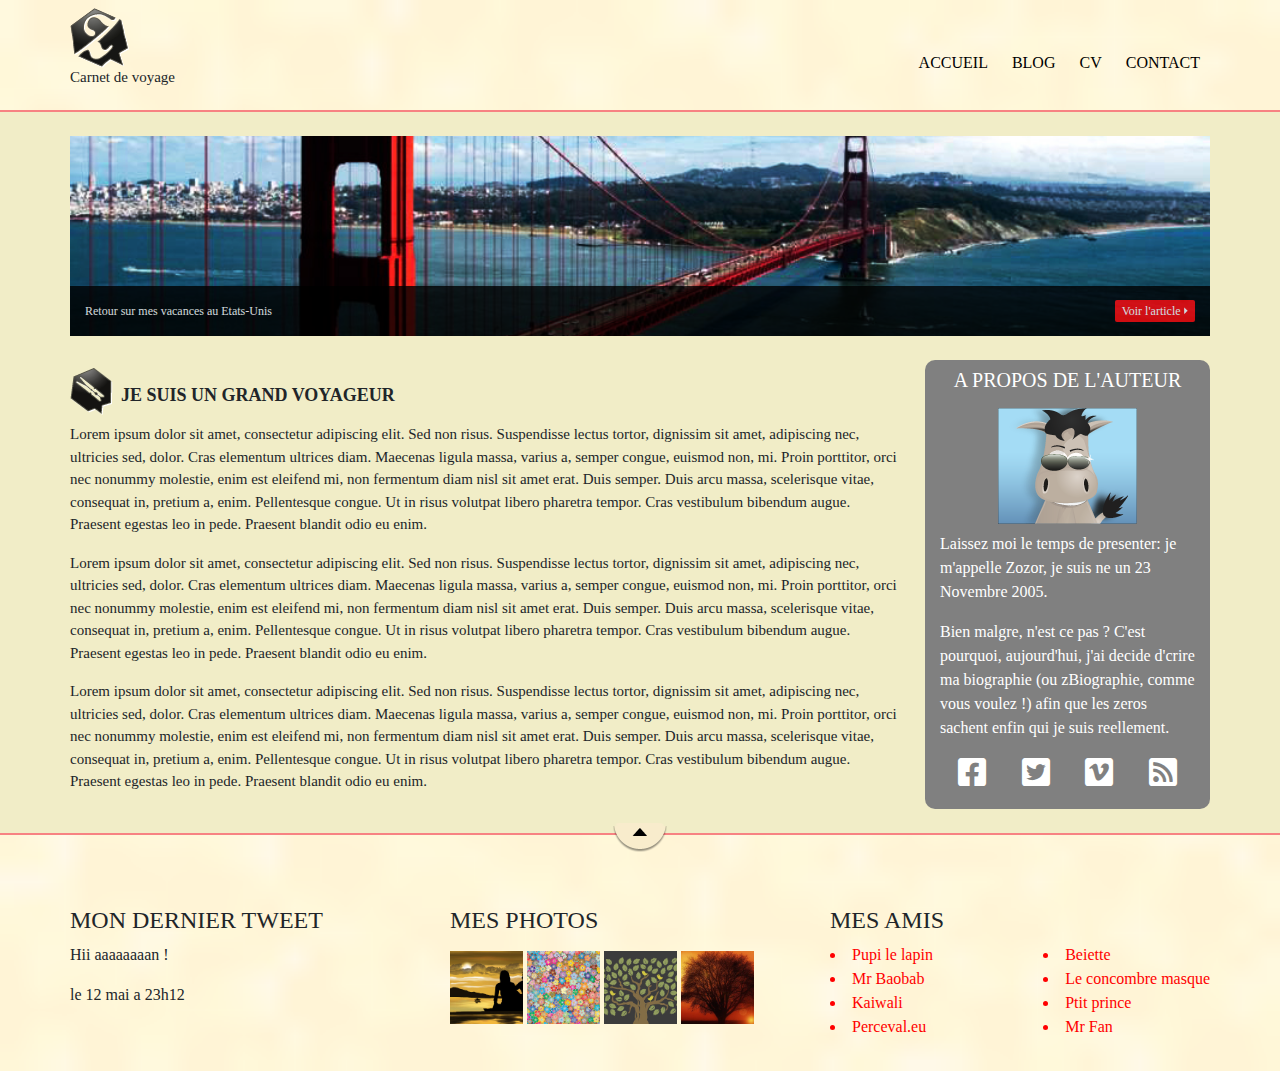
<file: index.html>
<!DOCTYPE html>
<html lang="en">

<head>
    <meta charset="UTF-8">
    <meta name="viewport" content="width=device-width, initial-scale=1, shrink-to-fit=no">
    <meta http-equiv="x-ua-compatible" content="ie=edge">
    <title>Material Design for Bootstrap</title>
    <!-- MDB icon -->
    <link rel="icon" href="img/mdb-favicon.ico" type="image/x-icon">
    <!-- Font Awesome -->
    <link rel="stylesheet" href="https://use.fontawesome.com/releases/v5.11.2/css/all.css">
    <!-- Google Fonts Roboto -->
    <link rel="stylesheet" href="https://fonts.googleapis.com/css?family=Roboto:300,400,500,700&display=swap">
    <!-- Bootstrap core CSS -->
    <link rel="stylesheet" href="css/bootstrap.min.css">
    <!-- Material Design Bootstrap -->
    <link rel="stylesheet" href="css/mdb.min.css">
    <!-- Your custom styles (optional) -->
    <link rel="stylesheet" href="css/style.css">
</head>

<body>

    <!-- Start your project here-->
    <!--Main Navigation-->
    <header>
        <div class="container mb-2">
            <div class="row align-items-center pb-2 px-0">
                <div class="col-12 col-sm-4 px-0 logo">
                    <a href="#"><img src="tp_image/images/zozor_logo.png" class="img-fluid pt-2"></a>
                    <h6>Carnet de voyage</h6>
                </div>
                <div class="col-12 col-sm-8 pt-5 px-0">
                    <ul>
                        <li><a href="#">Accueil</a></li>
                        <li><a href="#">blog</a></li>
                        <li><a href="mon_cv.html">cv</a></li>
                        <li><a href="#">contact</a></li>
                    </ul>
                </div>
            </div>
        </div>
    </header>
    <!--Main Navigation-->

    <!--Main layout-->
    <main>
        <div class="container ">
            <div class="row main_header my-4 img-bridge align-items-end">
                <div class="col h-25 flex-center justify-content-between main_header_text ">
                    <p>Retour sur mes vacances au Etats-Unis</p>
                    <a href="#">Voir l'article <img src="./tp_image/images/flecheblanchedroite.png"></a>
                </div>
            </div>

            <div class="main_text my-4 ">
                <div class="row">
                    <div class="col-12 col-sm-9 px-0">
                        <div class="titre py-2">
                            <img src="tp_image/images/ico_epingle.png" class="img-fluid" alt="">
                            <h3 class="pt-3 pl-2">JE suis un grand voyageur</h3>
                        </div>

                        <div class="contenu px-0 mr-4">
                            <p>Lorem ipsum dolor sit amet, consectetur adipiscing elit. Sed non risus. Suspendisse lectus tortor, dignissim sit amet, adipiscing nec, ultricies sed, dolor. Cras elementum ultrices diam. Maecenas ligula massa, varius a, semper
                                congue, euismod non, mi. Proin porttitor, orci nec nonummy molestie, enim est eleifend mi, non fermentum diam nisl sit amet erat. Duis semper. Duis arcu massa, scelerisque vitae, consequat in, pretium a, enim. Pellentesque
                                congue. Ut in risus volutpat libero pharetra tempor. Cras vestibulum bibendum augue. Praesent egestas leo in pede. Praesent blandit odio eu enim.</p>
                            <p>Lorem ipsum dolor sit amet, consectetur adipiscing elit. Sed non risus. Suspendisse lectus tortor, dignissim sit amet, adipiscing nec, ultricies sed, dolor. Cras elementum ultrices diam. Maecenas ligula massa, varius a, semper
                                congue, euismod non, mi. Proin porttitor, orci nec nonummy molestie, enim est eleifend mi, non fermentum diam nisl sit amet erat. Duis semper. Duis arcu massa, scelerisque vitae, consequat in, pretium a, enim. Pellentesque
                                congue. Ut in risus volutpat libero pharetra tempor. Cras vestibulum bibendum augue. Praesent egestas leo in pede. Praesent blandit odio eu enim.</p>
                            <p>Lorem ipsum dolor sit amet, consectetur adipiscing elit. Sed non risus. Suspendisse lectus tortor, dignissim sit amet, adipiscing nec, ultricies sed, dolor. Cras elementum ultrices diam. Maecenas ligula massa, varius a, semper
                                congue, euismod non, mi. Proin porttitor, orci nec nonummy molestie, enim est eleifend mi, non fermentum diam nisl sit amet erat. Duis semper. Duis arcu massa, scelerisque vitae, consequat in, pretium a, enim. Pellentesque
                                congue. Ut in risus volutpat libero pharetra tempor. Cras vestibulum bibendum augue. Praesent egestas leo in pede. Praesent blandit odio eu enim.</p>
                        </div>
                    </div>

                    <div class="col-12 navigation col-sm-3">
                        <h5 class="py-2">A propos de l'auteur</h5>
                        <img src="tp_image/images/zozor_classe.png" alt="zozor" class="img_zozor img-fluid  pb-2">
                        <p>
                            Laissez moi le temps de presenter: je m'appelle Zozor, je suis ne un 23 Novembre 2005.
                        </p>

                        <p>
                            Bien malgre, n'est ce pas ? C'est pourquoi, aujourd'hui, j'ai decide d'crire ma biographie (ou zBiographie, comme vous voulez !) afin que les zeros sachent enfin qui je suis reellement.
                        </p>

                        <div class="lien pb-2 mx-0">
                            <i class="fab fa-facebook-square fa-2x "></i>
                            <i class="fab fa-twitter-square fa-2x"></i>
                            <i class="fab fa-vimeo-square fa-2x "></i>
                            <i class="fas fa-rss-square fa-2x"></i>
                        </div>
                    </div>
                    <div class="col"></div>
                </div>
            </div>
        </div>
    </main>
    <!--Main layout-->

    <!-- Footer -->
    <footer>
        <div class="container">
            <div class="icon ">
                <img src="tp_image/images/ico_top.png">
            </div>
            <div class="row mt-5">

                <div class="col-12 col-sm-4 tweet my-3 px-0">
                    <h4>Mon dernier tweet</h4>
                    <p>Hii aaaaaaaan !</p>
                    <p>le 12 mai a 23h12</p>
                </div>
                <div class="col-12 col-sm-4 my-3 px-0">
                    <h4>Mes photos</h4>
                    <div class="photo py-2">
                        <img src="tp_image/images/photo.jpg">
                        <img src="tp_image/images/photo2.jpg" alt="l">
                        <img src="tp_image/images/photo3.jpg" alt="l">
                        <img src="tp_image/images/photo4.jpg" alt="l">
                    </div>
                </div>
                <div class="col-12 col-sm-4 my-3 px-0">
                    <h4>Mes amis</h4>
                    <div class="list">
                        <ul>
                            <li>Pupi le lapin</li>
                            <li>Mr Baobab</li>
                            <li>Kaiwali</li>
                            <li>Perceval.eu</li>
                        </ul>
                        <ul>
                            <li>Beiette</li>
                            <li>Le concombre masque</li>
                            <li>Ptit prince</li>
                            <li>Mr Fan</li>
                        </ul>
                    </div>
                </div>
            </div>
        </div>
    </footer>
    <!-- Footer -->
    <!-- End your project here-->

    <!-- jQuery -->
    <script type="text/javascript" src="js/jquery.min.js"></script>
    <!-- Bootstrap tooltips -->
    <script type="text/javascript" src="js/popper.min.js"></script>
    <!-- Bootstrap core JavaScript -->
    <script type="text/javascript" src="js/bootstrap.min.js"></script>
    <!-- MDB core JavaScript -->
    <script type="text/javascript" src="js/mdb.min.js"></script>
    <!-- Your custom scripts (optional) -->
    <script type="text/javascript"></script>

</body>

</html>
</file>
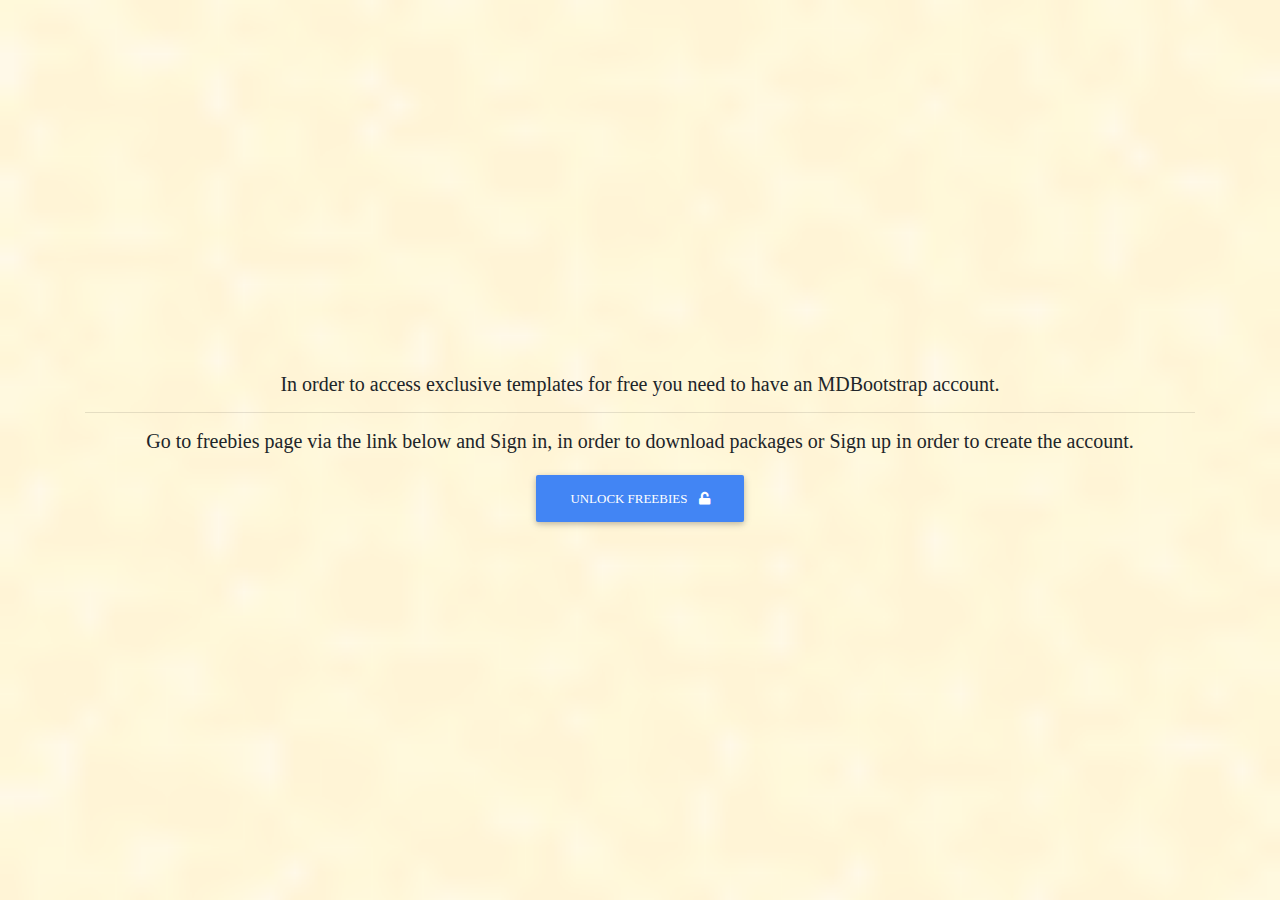
<file: exclusive-templates/unlock-exclusive-freebies.html>
<!DOCTYPE html>
<html lang="en">

<head>
  <meta charset="UTF-8">
  <meta name="viewport" content="width=device-width, initial-scale=1, shrink-to-fit=no">
  <meta http-equiv="x-ua-compatible" content="ie=edge">
  <title>Material Design for Bootstrap</title>
  <!-- MDB icon -->
  <link rel="icon" href="../img/mdb-favicon.ico" type="image/x-icon">
  <!-- Font Awesome -->
  <link rel="stylesheet" href="https://use.fontawesome.com/releases/v5.11.2/css/all.css">
  <!-- Google Fonts Roboto -->
  <link rel="stylesheet" href="https://fonts.googleapis.com/css?family=Roboto:300,400,500,700&display=swap">
  <!-- Bootstrap core CSS -->
  <link rel="stylesheet" href="../css/bootstrap.min.css">
  <!-- Material Design Bootstrap -->
  <link rel="stylesheet" href="../css/mdb.min.css">
  <!-- Your custom styles (optional) -->
  <link rel="stylesheet" href="../css/style.css">
</head>

<body>

  <!-- Start your project here-->
  <div class="d-flex align-items-center" style="height:100vh">
    <div class="container text-center">
      <h5 class="animated fadeIn mb-3">In order to access exclusive templates for free you need to have an MDBootstrap
        account.</h5>
        <hr>
      <h5 class="animated fadeIn mb-3">Go to freebies page via the link below and <strong>Sign in</strong>, in order to
        download packages or <strong>Sign up</strong> in order to create the account.</h5>
        <a href="https://mdbootstrap.com/freebies/?utm_campaign=ExclusiveFreebies&utm_source=jQuery" class="btn btn-primary">Unlock freebies <i class="fas fa-unlock ml-2"></i></a>

    </div>
  </div>
  <!-- End your project here-->

  <!-- jQuery -->
  <script type="text/javascript" src="../js/jquery.min.js"></script>
  <!-- Bootstrap tooltips -->
  <script type="text/javascript" src="../js/popper.min.js"></script>
  <!-- Bootstrap core JavaScript -->
  <script type="text/javascript" src="../js/bootstrap.min.js"></script>
  <!-- MDB core JavaScript -->
  <script type="text/javascript" src="../js/mdb.min.js"></script>
  <!-- Your custom scripts (optional) -->
  <script type="text/javascript"></script>

</body>

</html>
</file>
<file: css/style.css>
body {
    background: url(../tp_image/images/fond_jaune.png) center no-repeat;
    background-size: cover;
}

* {
    margin: 0;
    padding: 0;
    font-family: serif;
    box-sizing: border-box;
}

header li {
    display: inline-block;
    text-transform: uppercase;
    list-style: none;
}

header ul {
    text-align: right;
}

main {
    border-bottom: 2px solid rgb(247, 130, 130);
    border-top: 2px solid rgb(247, 130, 130);
}

header .main_header img {
    width: 100%;
    height: auto;
}

header li a {
    text-decoration: none;
    color: #000;
}

header li {
    padding: 0 10px;
}

header a:hover {
    text-decoration: underline;
    color: rgb(247, 130, 130);
}

header h6 {
    font-size: 15px;
}

.img-bridge {
    background: url(../tp_image/images/sanfrancisco.jpg) center no-repeat;
    background-size: cover;
    font-size: 12px;
    height: 200px;
}

.main_header_text {
    background-color: black;
    opacity: 0.8;
    color: #fff;
}

.img-bridge a {
    padding: 2px 5px;
    color: #fff;
    text-decoration: none;
    background-color: red;
    border-radius: 2px;
    transition: background-color 0.4s;
    display: flex;
    width: 80px;
    justify-content: space-around;
}

.img-bridge a:hover {
    background-color: rgb(142, 193, 252);
}

.main_text .titre {
    display: flex;
    justify-content: flex-start;
    align-items: center;
}

.main_text .titre h3 {
    font-size: 18px;
    text-transform: uppercase;
    font-weight: 550;
}

.main_text .contenu {
    font-size: 15px;
}

.main_text .navigation {
    background-color: grey;
    text-align: center;
    color: #fff;
    border-radius: 10px;
}

.main_header_text img {
    height: 12px;
    width: auto;
    padding-top: 5px;
}

.main_text .navigation h5 {
    text-transform: uppercase;
    text-align: center;
}

.main_text .navigation p {
    text-align: left;
}

.main_text .navigation .lien {
    display: flex;
    margin: 0 auto;
    justify-content: space-around;
}

footer .icon {
    text-align: center;
    margin: -1% auto;
}

footer h4 {
    text-transform: uppercase;
    font-weight: 500;
}

footer .list {
    display: flex;
    justify-content: space-between;
    color: red;
}

footer .list li {
    list-style: disc inside;
}

footer .photo {
    display: flex;
    justify-content: space-between;
    width: 80%;
}

footer .photo img {
    width: 24%;
    height: auto;
}

main {
    background-color: rgb(241, 237, 199);
}

@media (max-width: 575px) {
    .logo,
    header ul {
        text-align: center;
    }
    body {
        min-width: 318px;
    }
}
</file>
